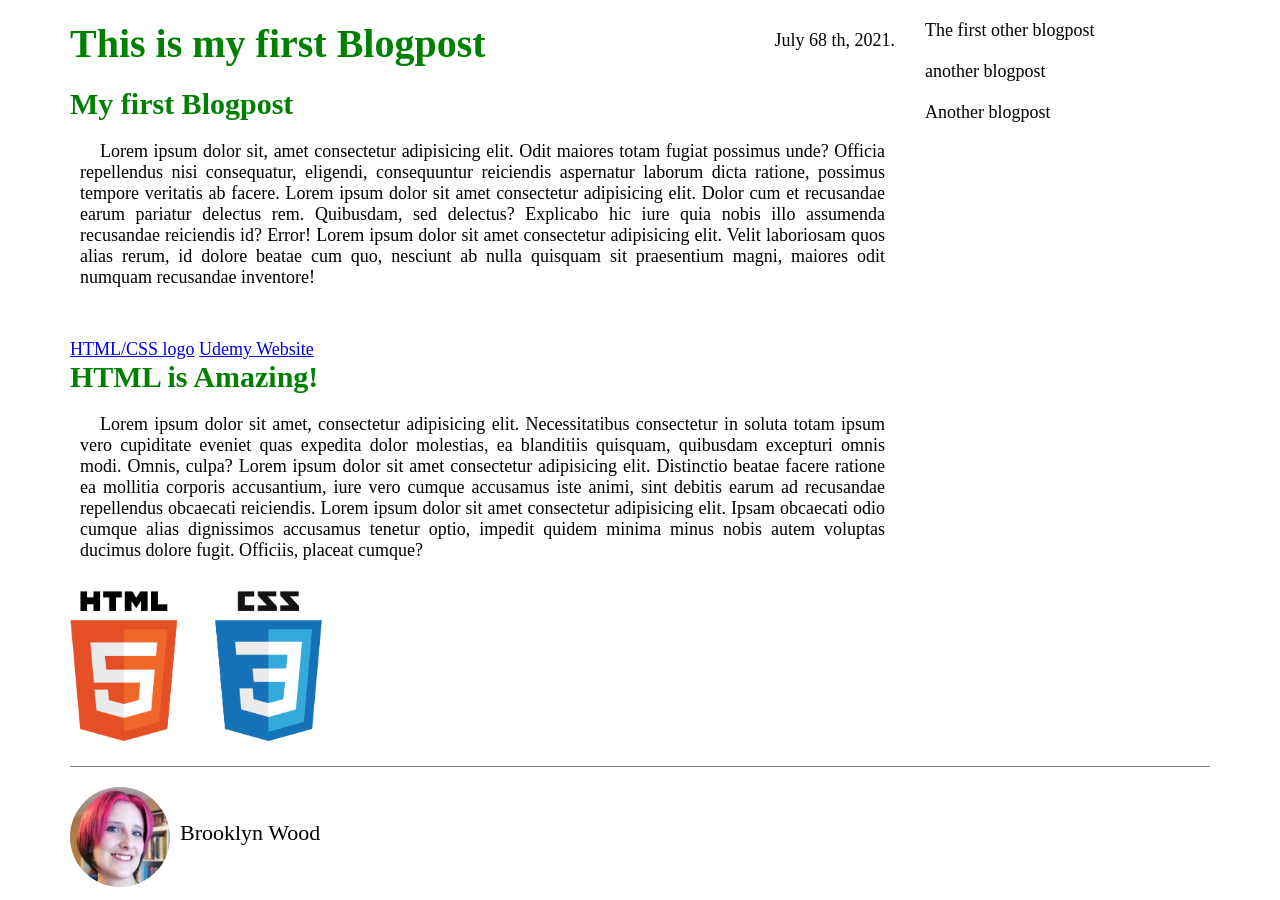
<file: index.html>
<!DOCTYPE html>
<html lang="en">
    <head>
        <meta charset="UTF-8">
        <meta http-equiv="X-UA-Compatible" content="IE=edge">
        <meta name="viewport" content="width=device-width, initial-scale=1.0">
        <title>HTML & CSS Udemy Course</title>
        <link rel="stylesheet" type="text/css" href="styles/mainstyle.css">
    </head>
<body>
        <div class="container">
            <div class="blogpost">
                <h1 translate="no">This is my first Blogpost</h1>
                <p class="date">July 68 th, 2021.</p>
                
                <h2>My first Blogpost</h2>
                <p class="maintext">Lorem ipsum dolor sit, amet consectetur adipisicing elit. Odit maiores totam fugiat possimus unde? Officia repellendus nisi consequatur, eligendi, consequuntur reiciendis aspernatur laborum dicta ratione, possimus tempore veritatis ab facere. Lorem ipsum dolor sit amet consectetur adipisicing elit. Dolor cum et recusandae earum pariatur delectus rem. Quibusdam, sed delectus? Explicabo hic iure quia nobis illo assumenda recusandae reiciendis id? Error! Lorem ipsum dolor sit amet consectetur adipisicing elit. Velit laboriosam quos alias rerum, id dolore beatae cum quo, nesciunt ab nulla quisquam sit praesentium magni, maiores odit numquam recusandae inventore!</p>


                <br>
                <a href="images/html-css.png" target="_blank">HTML/CSS logo</a>
                <a href="http://www.udemy.com" target="_blank">Udemy Website</a>
                <h2>HTML is Amazing!</h2>
                <p class="maintext">Lorem ipsum dolor sit amet, consectetur adipisicing elit. Necessitatibus consectetur in soluta totam ipsum vero cupiditate eveniet quas expedita dolor molestias, ea blanditiis quisquam, quibusdam excepturi omnis modi. Omnis, culpa? Lorem ipsum dolor sit amet consectetur adipisicing elit. Distinctio beatae facere ratione ea mollitia corporis accusantium, iure vero cumque accusamus iste animi, sint debitis earum ad recusandae repellendus obcaecati reiciendis. Lorem ipsum dolor sit amet consectetur adipisicing elit. Ipsam obcaecati odio cumque alias dignissimos accusamus tenetur optio, impedit quidem minima minus nobis autem voluptas ducimus dolore fugit. Officiis, placeat cumque?</p>
                
                <img class="medium" src="images/html-css.png" alt="html and css">

            </div>
            <div class="other-posts">
                <div class="other">
                    The first other blogpost
                </div>
                <div class="other">
                    another blogpost
                </div>
                <div class="other">
                    Another blogpost
                </div>
            </div>
            <div class="clearfix"></div>
            <div class="author-box">    
                <img class="small" src="images/author.jpg" alt="Brooklyn Wood">
                <p id="author">Brooklyn Wood</p>
            </div>
    </div>
</body>
</html>
</file>
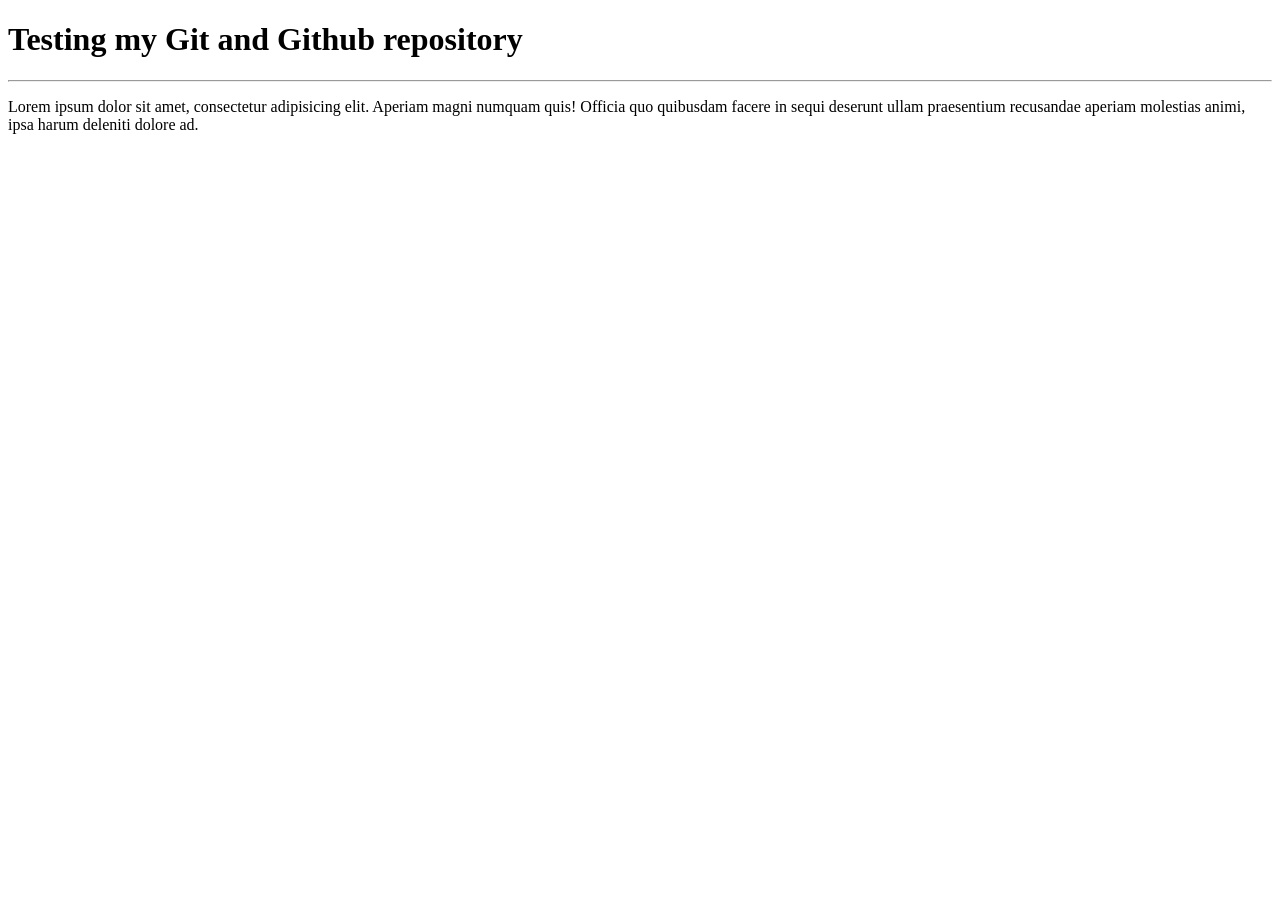
<file: website/index.html>
<!DOCTYPE html>
<html lang="en">
<head>
    <meta charset="UTF-8">
    <meta http-equiv="X-UA-Compatible" content="IE=edge">
    <meta name="viewport" content="width=device-width, initial-scale=1.0">
    <title>HTML & CSS Udemy Course</title>
</head>
<body>
    <h1>Testing my Git and Github repository</h1>
    <hr>
    <p>Lorem ipsum dolor sit amet, consectetur adipisicing elit. Aperiam magni numquam quis! Officia quo quibusdam facere in sequi deserunt ullam praesentium recusandae aperiam molestias animi, ipsa harum deleniti dolore ad.</p>
</body>
</html>
</file>
<file: styles/mainstyle.css>
* {
    margin: 0;
    padding: 0;
    box-sizing: border-box;
}
.clearfix:after{
    content: "";
    display: table;
    clear: both;
}
body{
    font-family: 'Times New Roman', Times, serif;
    font-size: 18px;
}
h1, h2 {
    color: green;
}
h1 {
    font-size: 40px;
    margin-bottom: 20px;
}
h2 {
    font-size: 30px;
    margin-bottom: 10px;
}
.maintext {
    text-align: justify;
    padding: 10px;
    text-indent: 20px;
    margin-bottom: 20px;
}
#author{
    font-size: 22px;
    float: left;
    margin-top: 33px;
    margin-left: 10px;
}
.medium{
    width: auto;
    height: 150px;
    margin-bottom: 20px;
}
.container {
    width: 1140px;
    margin-left: auto;
    margin-right: auto;
    margin-top: 20px;
}
.blogpost {
    width: 75%;
    float: left;
    padding-right: 30px;
    position: relative;
}
.other-posts{
    width: 25%;
    float: left;
}
.author-box{
    border-top: 1px solid grey ;
    padding-top: 20px;
}
.other{
    margin-bottom: 20px;
}
.author-box img {
    height: 100px;
    width: 100px;
    border-radius: 80%;
    float: left;
}
.date {
    position: absolute;
    top: 10px;
    right: 0px;
    padding-right: 30px;
}
</file>
